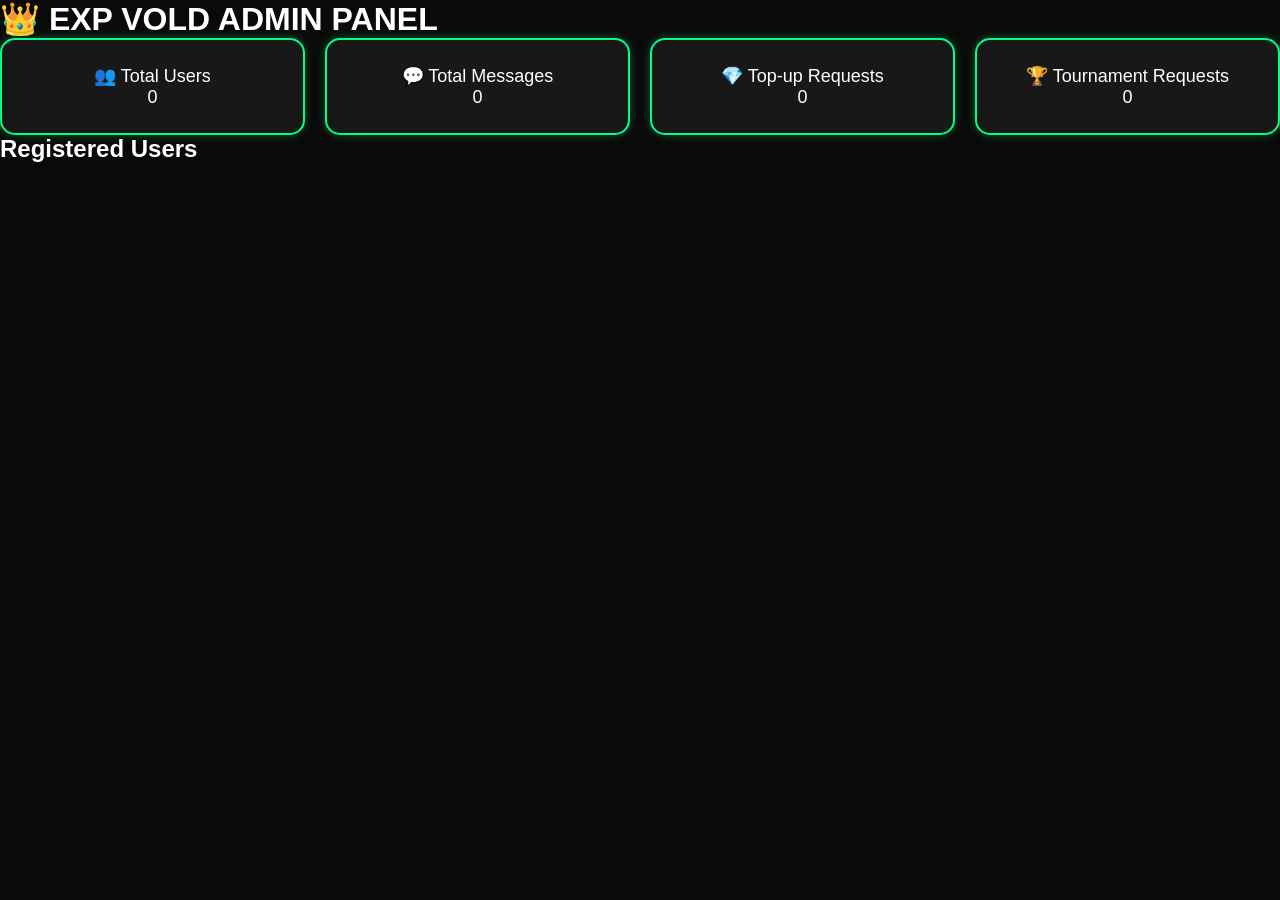
<file: admin.html>
<!DOCTYPE html>
<html lang="en">
<head>
<meta charset="UTF-8">
<meta name="viewport" content="width=device-width, initial-scale=1.0">
<title>EXP VOLD Admin</title>

<link rel="stylesheet" href="style.css">
</head>

<body>

<h1>👑 EXP VOLD ADMIN PANEL</h1>

<div class="menu">

<div class="card">
👥 Total Users
<p id="totalUsers">0</p>
</div>

<div class="card">
💬 Total Messages
<p id="totalMessages">0</p>
</div>

<div class="card">
💎 Top-up Requests
<p id="topupCount">0</p>
</div>

<div class="card">
🏆 Tournament Requests
<p id="tournamentCount">0</p>
</div>

</div>

<h2>Registered Users</h2>

<div id="userList"></div>

<script type="module" src="admin.js"></script>

</body>
</html>
</file>
<file: style.css>
*{
    margin:0;
    padding:0;
    box-sizing:border-box;
    font-family:'Poppins',sans-serif;
}

body{
    background:#0a0a0a;
    color:#fff;
    min-height:100vh;
}

.container{
    width:100%;
    max-width:1200px;
    margin:auto;
    padding:20px;
}

.logo{
    text-align:center;
    margin-top:20px;
}

.logo h1{
    color:#00ff88;
    font-size:45px;
    text-shadow:0 0 15px #00ff88;
}

.logo p{
    color:#ccc;
    margin-top:8px;
}

.banner{
    display:flex;
    justify-content:center;
    margin:30px 0;
}

.banner img{
    width:220px;
    border-radius:20px;
    border:4px solid #00ff88;
    box-shadow:0 0 25px #00ff88;
}

.buttons{
    display:flex;
    justify-content:center;
    gap:20px;
    margin-bottom:35px;
    flex-wrap:wrap;
}

.buttons button{
    padding:14px 35px;
    font-size:18px;
    border:none;
    border-radius:10px;
    cursor:pointer;
    transition:.3s;
    font-weight:bold;
}

.login{
    background:#00ff88;
    color:#000;
}

.signup{
    background:#0066ff;
    color:#fff;
}

.buttons button:hover{
    transform:scale(1.08);
    box-shadow:0 0 20px #00ff88;
}

.menu{
    display:grid;
    grid-template-columns:repeat(auto-fit,minmax(220px,1fr));
    gap:20px;
}

.card{
    background:#181818;
    border:2px solid #00ff88;
    border-radius:15px;
    padding:25px;
    text-align:center;
    font-size:18px;
    transition:.3s;
    box-shadow:0 0 10px rgba(0,255,136,.3);
}

.card:hover{
    transform:translateY(-6px);
    box-shadow:0 0 25px #00ff88;
}

.contact{
    margin-top:40px;
    text-align:center;
}

.contact h2{
    color:#00ff88;
    margin-bottom:15px;
}

.contact p{
    margin:10px 0;
    font-size:18px;
}

.group{
    display:inline-block;
    margin-top:15px;
    padding:12px 25px;
    background:#25D366;
    color:white;
    text-decoration:none;
    border-radius:10px;
    font-weight:bold;
}

.group:hover{
    background:#1da851;
}

footer{
    text-align:center;
    margin-top:50px;
    padding:20px;
    border-top:1px solid #333;
    color:#888;
}

@media(max-width:768px){

.logo h1{
    font-size:32px;
}

.banner img{
    width:170px;
}

.buttons{
    flex-direction:column;
    align-items:center;
}

.buttons button{
    width:90%;
}

}
.chat-box{
margin-top:30px;
}

#messages{
height:350px;
overflow:auto;
background:#111;
padding:15px;
border-radius:10px;
border:2px solid #00ff88;
margin-bottom:15px;
}

#messageInput{
width:100%;
padding:12px;
border-radius:8px;
border:none;
margin-bottom:10px;
}

#sendBtn{
width:100%;
padding:12px;
background:#00ff88;
border:none;
font-size:18px;
font-weight:bold;
cursor:pointer;
border-radius:8px;
}
</file>
